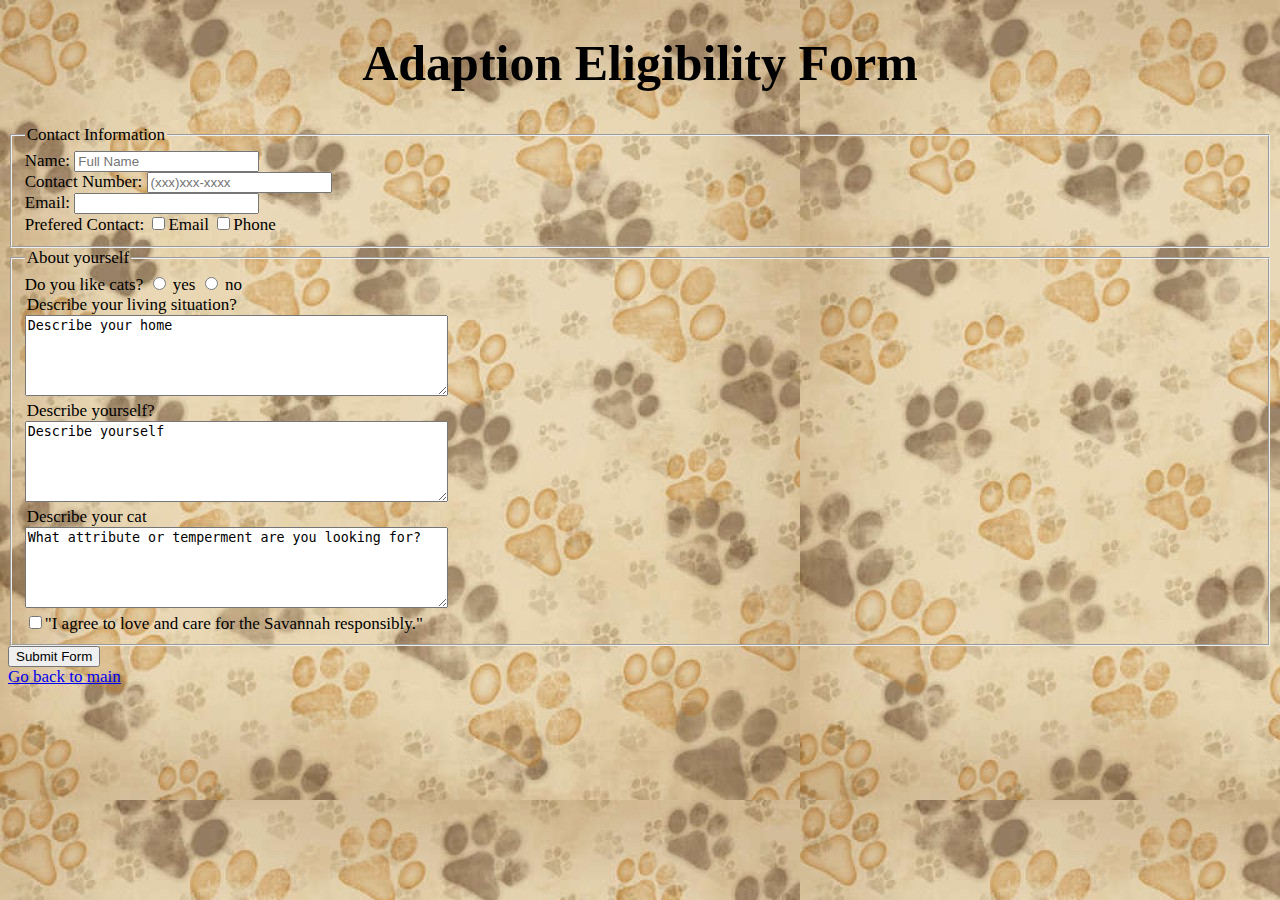
<file: form.html>
<!DOCTYPE html>
<html>
<head>
	<title>Eligibility Form</title>
	<link rel="stylesheet" type="text/css" href="style.css">
</head>
<body>
	<h1> Adaption Eligibility Form </h1>
	<form name="Approval Form" action="result.html" method="post" >
		<fieldset name="Contact Information">
			<legend>Contact Information</legend>
			<div>
				<label>Name:</label>
				<input type="text" name="name" placeholder="Full Name">
			</div>
			<div>
				<label>Contact Number:</label>
				<input type="tel" name="tel" placeholder="(xxx)xxx-xxxx">
			</div>
			<div>
				<label>Email:</label>
				<input type="email" name="email">
			</div>
			<div>
				<label>Prefered Contact:</label>
				<input type="checkbox" name="contact" value="email">Email
				<input type="checkbox" name="contact" value="phone">Phone
			</div>
		</fieldset>
		<fieldset name="Environment">
			<legend>About yourself</legend>
			<div>
				<label>Do you like cats?</label>
				<input type="radio" name="like-cat" value="true"> 
				yes
				<input type="radio" name="like-cat" value="false"> no
			</div>
			<div>
				<legend>Describe your living situation?</legend>
				<textarea name="living-situation" rows="5" cols="50">Describe your home</textarea>
			</div>
			<div>
				<legend>Describe yourself?</legend>
				<textarea name="living-situation" rows="5" cols="50">Describe yourself</textarea>
			</div>
			<div>
				<legend>Describe your cat</legend>
				<textarea name="living-situation" rows="5" cols="50">What attribute or temperment are you looking for?</textarea>
			</div>
			<div>
				<input type="checkbox" name="agreement" value="yes">"I agree to love and care for the Savannah responsibly."
			</div>
		</fieldset>
		<button type="submit">Submit Form</button>
	</form>
	<a href="index.html">Go back to main</a>
</body>
</html>
</file>
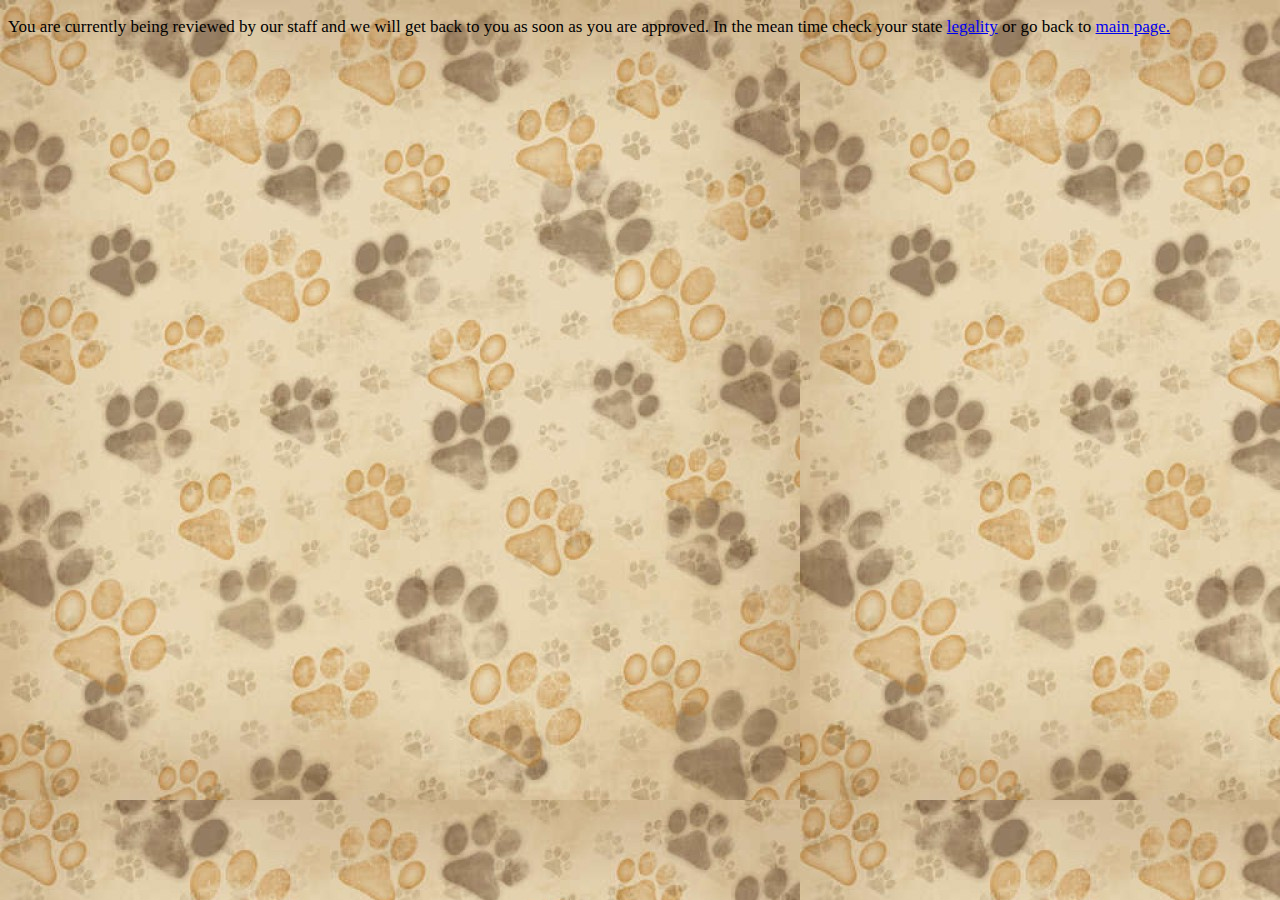
<file: result.html>
<!DOCTYPE html>
<html>
<head>
	<title>Consideration</title>
	<link rel="stylesheet" type="text/css" href="style.css">
</head>
<body>
	<p>You are currently being reviewed by our staff and we will get back to you as soon as you are approved. In the mean time check your state <a href="http://www.hybridlaw.com/">legality</a> or go back to <a href="index.html">main page.</a></p>
</body>
</html>
</file>
<file: style.css>
body {
	font-family: Georgia, serif;
	font-size: 17px;
	max-width: 100%;
	border: auto;
	background-image: url("Pictures/background.jpg");
}	

section {
	border: 5px double black;
	padding: 50px;
	margin: 20px;
	max-width: 80%;
	background-color: rgba(255, 153, 0, 0.8);
	font-family: Arial, Helvetica, sans-serif;
}

.sidebar {
	position: relative;
	float: left;
	left: 0px;
	max-width: 20%;
}

figure{
	width:700px;
	margin: 0 auto;
	text-align: center;
}

.attribute {
	position: relative;
	float: left;
	max-width: 48%;
}

main{
	position: relative;
	text-align: center;
}

h1 {
	text-align: center;
	font-size: 50px;
}

footer{
	padding-bottom: 20px;
	text-align: center;
	clear: both;
}

#form{
	position: fixed;
	bottom: 0;
}

/*Pseudo-link*/
a:visited{
	color: #00802b;
}

a:hover{
	color: #00ff00;
}

/* Responsive Rescaling */

@media screen and (max-width: 970px) {
  body {
    font-size: 12px;
  }
  section{
  	margin: 2px;
  	background-color: rgba(255, 153, 0, 0.6)

  }
  .sidebar{
  	position:absolute;
  	left: 0px;
  	z-index: 2;
  	text-align: left;
  }
  .attribute{
  	position: absolute;
  	right: 0px;
  	z-index: 1;
  	text-align: center;
  }
  footer{
  	position: static;
  	z-index: 0;
  }

}
</file>
